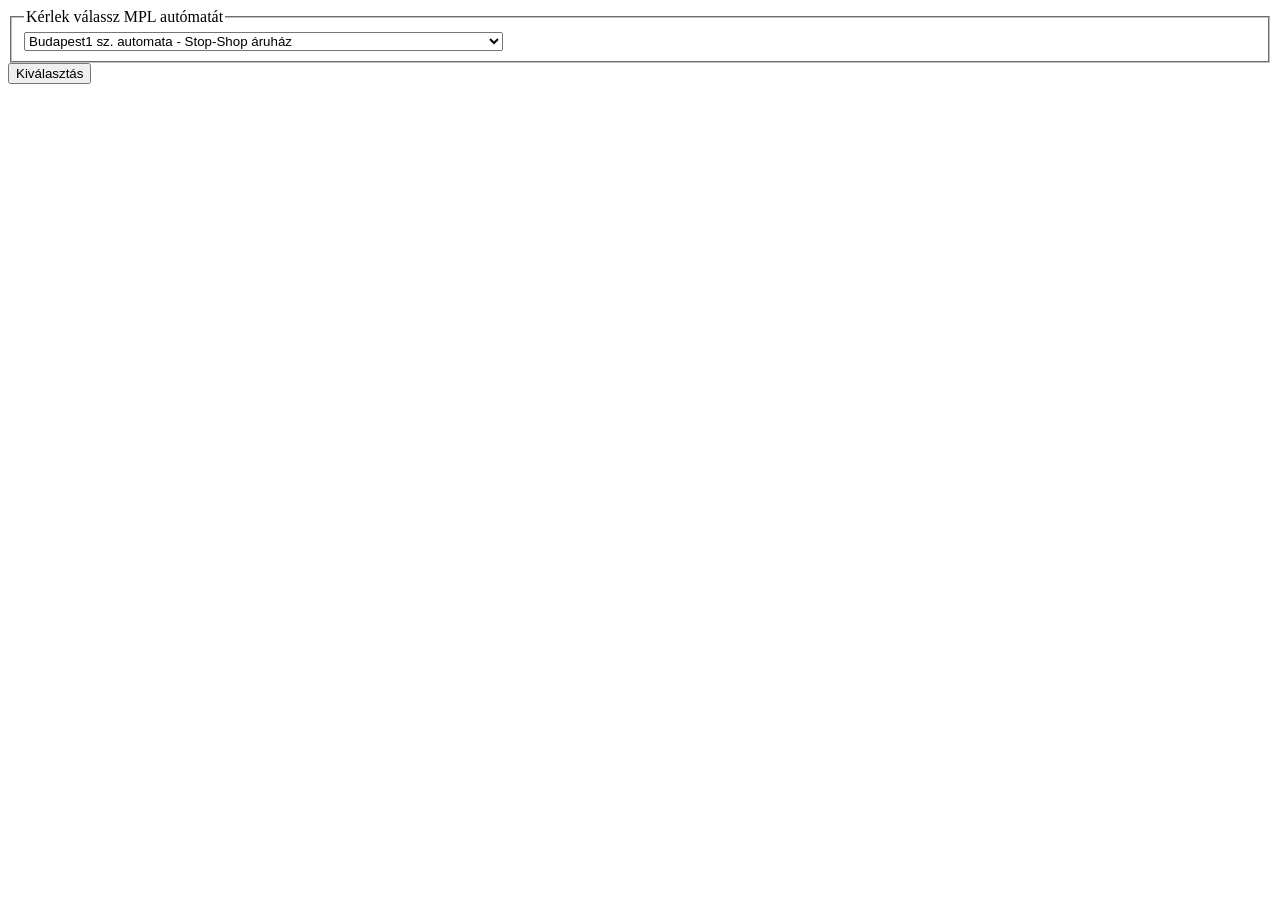
<file: x.HTML>
<!DOCTYPE html>
<html lang="en">
<head>
    <meta charset="UTF-8">
    <meta name="viewport" content="width=device-width, initial-scale=1.0">
    <title>Feedback Form</title>
    <script src="https://code.jquery.com/jquery-3.6.4.min.js"></script>
</head>
<body>

<form action="https://docs.google.com/forms/d/e/1FAIpQLSfJwv5Ok2ZeFUxTWT8Aad0nvqz3s2tOFO6yuS0axhVDiyvl_w/formResponse"
      target="_self"
      id="bootstrapForm"
      method="POST">

    <!-- ... (Your existing form fields) ... -->

    <!-- Field type: "dropdown" id: "1393015652" -->
    <fieldset>
        <legend for="1393015652">Kérlek válassz MPL autómatát</legend>
        <div class="form-group">
            <select id="1393015652" name="entry.1777140011" class="form-control">
                <option value="Budapest1 sz. automata - Stop-Shop áruház">Budapest1 sz. automata - Stop-Shop áruház</option>
                <option value="Budapest2 sz. automata - Bécsi út Tesco">Budapest2 sz. automata - Bécsi út Tesco</option>
                <option value="Budapest3 sz. automata - Váci út Tesco">Budapest3 sz. automata - Váci út Tesco</option>
                <option value="Budapest4 sz. automata - Sugár B (IKEA felől)">Budapest4 sz. automata - Sugár B (IKEA felől)</option>
                <option value="Budapest5 sz. automata - SHOPMARK Bevásárlóközpont">Budapest5 sz. automata - SHOPMARK Bevásárlóközpont</option>
                <option value="Budapest6 sz. automata - Csepel Pláza">Budapest6 sz. automata - Csepel Pláza</option>
                <option value="Szentendre7 sz. automata - Szentendre">Szentendre7 sz. automata - Szentendre</option>
                <option value="Budapest8 sz. automata - Campona">Budapest8 sz. automata - Campona</option>
                <option value="Budapest9 sz. automata - Sugár A (IKEA felől)">Budapest9 sz. automata - Sugár A (IKEA felől)</option>
                <option value="Budapest10 sz. automata - KÖKI">Budapest10 sz. automata - KÖKI</option>
                <option value="Gödöllő11 sz. automata - MÁV állomás">Gödöllő11 sz. automata - MÁV állomás</option>
                <option value="Érd12 sz. automata - Stop-Shop áruház">Érd12 sz. automata - Stop-Shop áruház</option>
                <option value="Budapest13 sz. automata - Pesterzsébet Interspar">Budapest13 sz. automata - Pesterzsébet Interspar</option>
                <option value="Debrecen14 sz. automata - Malompark">Debrecen14 sz. automata - Malompark</option>
                <option value="Miskolc15 sz. automata - Miskolc 9 - Újdiósgyőr posta">Miskolc15 sz. automata - Miskolc 9 - Újdiósgyőr posta</option>
                <option value="Miskolc16 sz. automata - Avas Tesco">Miskolc16 sz. automata - Avas Tesco</option>
                <option value="Nyíregyháza17 sz. automata - MÁV állomás">Nyíregyháza17 sz. automata - MÁV állomás</option>
                <option value="Szolnok18 sz. automata - MÁV állomás">Szolnok18 sz. automata - MÁV állomás</option>
                <option value="Eger19 sz. automata - Tesco">Eger19 sz. automata - Tesco</option>
                <option value="Tatabánya20 sz. automata - Tatabánya 1 posta">Tatabánya20 sz. automata - Tatabánya 1 posta</option>
                <option value="Szombathely21 sz. automata - Tesco">Szombathely21 sz. automata - Tesco</option>
                <option value="Veszprém22 sz. automata - Veszprém 1 posta">Veszprém22 sz. automata - Veszprém 1 posta</option>
                <option value="Sopron23 sz. automata - Tesco">Sopron23 sz. automata - Tesco</option>
                <option value="Győr24 sz. automata - Győr Interspar">Győr24 sz. automata - Győr Interspar</option>
                <option value="Zalaegerszeg25 sz. automata - Zala Pláza">Zalaegerszeg25 sz. automata - Zala Pláza</option>
                <option value="Győr26 sz. automata - AUDI">Győr26 sz. automata - AUDI</option>
                <option value="Pécs27 sz. automata - MÁV állomás">Pécs27 sz. automata - MÁV állomás</option>
                <option value="Pécs28 sz. automata - Spar">Pécs28 sz. automata - Spar</option>
                <option value="Szekszárd29 sz. automata - MÁV állomás">Szekszárd29 sz. automata - MÁV állomás</option>
                <option value="Székesfehérvár30 sz. automata - Posta Feldolgozó">Székesfehérvár30 sz. automata - Posta Feldolgozó</option>
                <option value="Kaposvár31 sz. automata - ALDI">Kaposvár31 sz. automata - ALDI</option>
                <option value="Szeged32 sz. automata - Rókusi körút Tesco">Szeged32 sz. automata - Rókusi körút Tesco</option>
                <option value="Budapest33 sz. automata - Pesti úti Tesco">Budapest33 sz. automata - Pesti úti Tesco</option>
                <option value="Békéscsaba34 sz. automata - Önkormányzat">Békéscsaba34 sz. automata - Önkormányzat</option>
                <option value="Kecskemét35 sz. automata - Talfája u Tesco">Kecskemét35 sz. automata - Talfája u Tesco</option>
                <option value="Budapest36 sz. automata - Corvin Pláza">Budapest36 sz. automata - Corvin Pláza</option>
                <option value="Budapest37 sz. automata - Asia Center">Budapest37 sz. automata - Asia Center</option>
                <option value="Budapest38 sz. automata - Lőrinc Center">Budapest38 sz. automata - Lőrinc Center</option>
                <option value="Budapest39 sz. automata - Allée Bevásárlóközpont">Budapest39 sz. automata - Allée Bevásárlóközpont</option>
                <option value="Budapest40 sz. automata - Déli pályaudvar">Budapest40 sz. automata - Déli pályaudvar</option>
                <option value="Budapest41 sz. automata - Nyugati tér metró aluljáró">Budapest41 sz. automata - Nyugati tér metró aluljáró</option>
                <option value="Budapest42 sz. automata - Kelenföld pu. metró aluljáró">Budapest42 sz. automata - Kelenföld pu. metró aluljáró</option>
                <option value="Budapest43 sz. automata - Árpád híd metró aluljáró">Budapest43 sz. automata - Árpád híd metró aluljáró</option>
                <option value="Budaörs44 sz. automata - Auchan">Budaörs44 sz. automata - Auchan</option>
                <option value="Dunakeszi45 sz. automata - Tesco">Dunakeszi45 sz. automata - Tesco</option>
                <option value="Dunaújváros46 sz. automata - Interspar">Dunaújváros46 sz. automata - Interspar</option>
                <option value="Baja47 sz. automata - Tesco">Baja47 sz. automata - Tesco</option>
                <option value="Győr48 sz. automata - Győr Pláza">Győr48 sz. automata - Győr Pláza</option>
                <option value="Budapest50 sz. automata - Fogarasi úti Tesco">Budapest50 sz. automata - Fogarasi úti Tesco</option>
                <option value="Alcsútdoboz51 sz. automata - Magyar Takarékszövetkezeti Bank Zrt.">Alcsútdoboz51 sz. automata - Magyar Takarékszövetkezeti Bank Zrt.</option>
                <option value="Pilis52 sz. automata - Pilis Tesco">Pilis52 sz. automata - Pilis Tesco</option>
                <option value="Sülysáp53 sz. automata - Sülysáp Tesco">Sülysáp53 sz. automata - Sülysáp Tesco</option>
                <option value="Budaörs54 sz. automata - Budaörs Tesco">Budaörs54 sz. automata - Budaörs Tesco</option>
                <option value="Albertirsa55 sz. automata - Albertirsa Coop">Albertirsa55 sz. automata - Albertirsa Coop</option>
                <option value="Százhalombatta56 sz. automata - Százhalombatta Tesco">Százhalombatta56 sz. automata - Százhalombatta Tesco</option>
                <option value="Isaszeg57 sz. automata - Isaszeg Tesco">Isaszeg57 sz. automata - Isaszeg Tesco</option>
                <option value="Dunakeszi58 sz. automata - Dunakeszi 2-es út Shell">Dunakeszi58 sz. automata - Dunakeszi 2-es út Shell</option>
                <option value="Pomáz60 sz. automata - Pomáz Takarékszövetkezet">Pomáz60 sz. automata - Pomáz Takarékszövetkezet</option>
                <option value="Szolnok61 sz. automata - Szolnok Tesco">Szolnok61 sz. automata - Szolnok Tesco</option>
                <option value="Budakeszi62 sz. automata - Budakeszi Shell">Budakeszi62 sz. automata - Budakeszi Shell</option>
                <option value="Gödöllő63 sz. automata - Gödöllő Tesco">Gödöllő63 sz. automata - Gödöllő Tesco</option>
                <option value="Miskolc64 sz. automata - Miskolc Szinvapark">Miskolc64 sz. automata - Miskolc Szinvapark</option>
                <option value="Budapest65 sz. automata - Budaörsi út Shell">Budapest65 sz. automata - Budaörsi út Shell</option>
                <option value="Dunaújváros66 sz. automata - Dunaújváros Shell">Dunaújváros66 sz. automata - Dunaújváros Shell</option>
                <option value="Budapest67 sz. automata - Hetény u Shell">Budapest67 sz. automata - Hetény u Shell</option>
                <option value="Keszthely68 sz. automata - Keszthely Penny">Keszthely68 sz. automata - Keszthely Penny</option>
                <option value="Bicske69 sz. automata - Bicske Tesco">Bicske69 sz. automata - Bicske Tesco</option>
                <option value="Budapest70 sz. automata - Péterhegyi út Shell">Budapest70 sz. automata - Péterhegyi út Shell</option>
                <option value="Oroszlány71 sz. automata - Oroszlány Penny">Oroszlány71 sz. automata - Oroszlány Penny</option>
                <option value="Budapest72 sz. automata - Irinyi József u OMV">Budapest72 sz. automata - Irinyi József u OMV</option>
                <option value="Kecskemét73 sz. automata - Kecskemét Penny">Kecskemét73 sz. automata - Kecskemét Penny</option>
                <option value="Szolnok74 sz. automata - Szolnok Széchenyi István körút Penny">Szolnok74 sz. automata - Szolnok Széchenyi István körút Penny</option>
                <option value="Kecskemét75 sz. automata - Kecskemét Gizella tér Coop">Kecskemét75 sz. automata - Kecskemét Gizella tér Coop</option>
                <option value="Szentendre76 sz. automata - Szentendre OMV">Szentendre76 sz. automata - Szentendre OMV</option>
                <option value="Budapest77 sz. automata - Tölgyfa u OMV">Budapest77 sz. automata - Tölgyfa u OMV</option>
                <option value="Budapest78 sz. automata - Tétényi út Shell">Budapest78 sz. automata - Tétényi út Shell</option>
                <option value="Budapest79 sz. automata - Alacskai út OMV">Budapest79 sz. automata - Alacskai út OMV</option>
                <option value="Budapest80 sz. automata - Budafoki út Shell">Budapest80 sz. automata - Budafoki út Shell</option>
                <option value="Budapest81 sz. automata - Rózsadomb Center">Budapest81 sz. automata - Rózsadomb Center</option>
                <option value="Budapest82 sz. automata - Balatoni út Shell">Budapest82 sz. automata - Balatoni út Shell</option>
                <option value="Budapest83 sz. automata - Maglódi út OMV">Budapest83 sz. automata - Maglódi út OMV</option>
                <option value="Budapest84 sz. automata - Hűvösvölgyi út Reform élelmiszer">Budapest84 sz. automata - Hűvösvölgyi út Reform élelmiszer</option>
                <option value="Budapest85 sz. automata - Széchenyi tér OMV">Budapest85 sz. automata - Széchenyi tér OMV</option>
                <option value="Budapest86 sz. automata - Haraszti út Shell">Budapest86 sz. automata - Haraszti út Shell</option>
                <option value="Szigetszentmiklós87 sz. automata - Szigetszentmiklós OMV">Szigetszentmiklós87 sz. automata - Szigetszentmiklós OMV</option>
                <option value="Vác88 sz. automata - Vác OMV">Vác88 sz. automata - Vác OMV</option>
                <option value="Zsámbék89 sz. automata - Zsámbék OMV">Zsámbék89 sz. automata - Zsámbék OMV</option>
                <option value="Érd90 sz. automata - Érd Bajcsy-Zsilinszky út Penny">Érd90 sz. automata - Érd Bajcsy-Zsilinszky út Penny</option>
                <option value="Dabas91 sz. automata - Dabas Penny">Dabas91 sz. automata - Dabas Penny</option>
                <option value="Szombathely92 sz. automata - Szombathely Körmendi út OMV">Szombathely92 sz. automata - Szombathely Körmendi út OMV</option>
                <option value="Ráckeve93 sz. automata - Ráckeve Tesco">Ráckeve93 sz. automata - Ráckeve Tesco</option>
                <option value="Üllő94 sz. automata - Üllő Tesco">Üllő94 sz. automata - Üllő Tesco</option>
                <option value="Szigetszentmiklós95 sz. automata - Szigetszentmiklós Shell">Szigetszentmiklós95 sz. automata - Szigetszentmiklós Shell</option>
                <option value="Dunaharaszti96 sz. automata - Dunaharaszti Tesco">Dunaharaszti96 sz. automata - Dunaharaszti Tesco</option>
                <option value="Kerepes97 sz. automata - Kerepes Coop">Kerepes97 sz. automata - Kerepes Coop</option>
                <option value="Piliscsaba98 sz. automata - Piliscsaba Coop">Piliscsaba98 sz. automata - Piliscsaba Coop</option>
                <option value="Nagykőrös99 sz. automata - Nagykőrös Tesco">Nagykőrös99 sz. automata - Nagykőrös Tesco</option>
                <option value="Szigetszentmiklós100 sz. automata - Szigetszentmiklós Penny">Szigetszentmiklós100 sz. automata - Szigetszentmiklós Penny</option>
                <option value="Győr101 sz. automata - Győr Tesco">Győr101 sz. automata - Győr Tesco</option>
                <option value="Göd102 sz. automata - Göd Takarékszövetkezet">Göd102 sz. automata - Göd Takarékszövetkezet</option>
                <option value="Vecsés103 sz. automata - Vecsés Penny">Vecsés103 sz. automata - Vecsés Penny</option>
                <option value="Pécs104 sz. automata - Pécs Makay István út Tesco">Pécs104 sz. automata - Pécs Makay István út Tesco</option>
                <option value="Békéscsaba105 sz. automata - Békéscsaba Tesco">Békéscsaba105 sz. automata - Békéscsaba Tesco</option>
                <option value="Budapest106 sz. automata - Koppány u Tesco">Budapest106 sz. automata - Koppány u Tesco</option>
                <option value="Siófok107 sz. automata - Siófok Penny">Siófok107 sz. automata - Siófok Penny</option>
                <option value="Mosonmagyaróvár108 sz. automata - Mosonmagyaróvár Penny">Mosonmagyaróvár108 sz. automata - Mosonmagyaróvár Penny</option>
                <option value="Hódmezővásárhely109 sz. automata - Hódmezőváráshely Tesco">Hódmezővásárhely109 sz. automata - Hódmezőváráshely Tesco</option>
                <option value="Makó110 sz. automata - Makó Penny">Makó110 sz. automata - Makó Penny</option>
                <option value="Budapest111 sz. automata - Könyves Kálmán körút OMV">Budapest111 sz. automata - Könyves Kálmán körút OMV</option>
                <option value="Szekszárd112 sz. automata - Szekszárd Shell">Szekszárd112 sz. automata - Szekszárd Shell</option>
                <option value="Miskolc113 sz. automata - Miskolc Szentpéteri kapu Tesco">Miskolc113 sz. automata - Miskolc Szentpéteri kapu Tesco</option>
                <option value="Paks114 sz. automata - Paks Penny">Paks114 sz. automata - Paks Penny</option>
                <option value="Pécs115 sz. automata - Pécs Zsolnay Vilmos u Shell">Pécs115 sz. automata - Pécs Zsolnay Vilmos u Shell</option>
                <option value="Veszprém116 sz. automata - Veszprém Penny">Veszprém116 sz. automata - Veszprém Penny</option>
                <option value="Esztergom117 sz. automata - Esztergom Tesco">Esztergom117 sz. automata - Esztergom Tesco</option>
                <option value="Komárom118 sz. automata - Komárom OMV">Komárom118 sz. automata - Komárom OMV</option>
                <option value="Győr119 sz. automata - Győr Szigethy Attila út Shell">Győr119 sz. automata - Győr Szigethy Attila út Shell</option>
                <option value="Budapest120 sz. automata - Teleki László tér OMV">Budapest120 sz. automata - Teleki László tér OMV</option>
                <option value="Szombathely123 sz. automata - Szombathely Gazdag Erzsi u Penny">Szombathely123 sz. automata - Szombathely Gazdag Erzsi u Penny</option>
                <option value="Debrecen124 sz. automata - Debrecen Kishegyesi út Tesco">Debrecen124 sz. automata - Debrecen Kishegyesi út Tesco</option>
                <option value="Pécs126 sz. automata - Pécs Budai Vám Tesco">Pécs126 sz. automata - Pécs Budai Vám Tesco</option>
                <option value="Debrecen127 sz. automata - Debrecen Mikerpécsi út Tesco">Debrecen127 sz. automata - Debrecen Mikerpécsi út Tesco</option>
                <option value="Miskolc128 sz. automata - Miskolc Andrássy Gyula u Penny">Miskolc128 sz. automata - Miskolc Andrássy Gyula u Penny</option>
                <option value="Miskolc129 sz. automata - Miskolc Vologda u Shell">Miskolc129 sz. automata - Miskolc Vologda u Shell</option>
                <option value="Debrecen130 sz. automata - Debrecen Kassai út OMV">Debrecen130 sz. automata - Debrecen Kassai út OMV</option>
                <option value="Szeged131 sz. automata - Szeged Makkosházi körút OMV">Szeged131 sz. automata - Szeged Makkosházi körút OMV</option>
                <option value="Salgótarján132 sz. automata - Salgótarján Tesco">Salgótarján132 sz. automata - Salgótarján Tesco</option>
                <option value="Nyíregyháza133 sz. automata - Nyíregyháza Mező u Shell">Nyíregyháza133 sz. automata - Nyíregyháza Mező u Shell</option>
                <option value="Budapest134 sz. automata - Nagykőrösi út OMV">Budapest134 sz. automata - Nagykőrösi út OMV</option>
                <option value="Budapest135 sz. automata - Fogarasi út Shell">Budapest135 sz. automata - Fogarasi út Shell</option>
                <option value="Budapest136 sz. automata - Erdősor út Príma Élelmiszer">Budapest136 sz. automata - Erdősor út Príma Élelmiszer</option>
                <option value="Budapest137 sz. automata - Csepel Shell">Budapest137 sz. automata - Csepel Shell</option>
                <option value="Budapest138 sz. automata - Hasadék Expressz">Budapest138 sz. automata - Hasadék Expressz</option>
                <option value="Budapest139 sz. automata - Védgát utca OMV">Budapest139 sz. automata - Védgát utca OMV</option>
                <option value="Budapest140 sz. automata - Pesti út Shell">Budapest140 sz. automata - Pesti út Shell</option>
                <option value="Budapest141 sz. automata - Szabadföld út OMV">Budapest141 sz. automata - Szabadföld út OMV</option>
                <option value="Budapest142 sz. automata - Kerepesi út Shell">Budapest142 sz. automata - Kerepesi út Shell</option>
                <option value="Budapest143 sz. automata - Huszti út Penny">Budapest143 sz. automata - Huszti út Penny</option>
                <option value="Budapest145 sz. automata - Csepel Tesco">Budapest145 sz. automata - Csepel Tesco</option>
                <option value="Sződliget146 sz. automata - Sződliget ABC">Sződliget146 sz. automata - Sződliget ABC</option>
                <option value="Nagykovácsi147 sz. automata - Nagykovácsi Linum udvar">Nagykovácsi147 sz. automata - Nagykovácsi Linum udvar</option>
                <option value="Budapest148 sz. automata - Boglár u Príma">Budapest148 sz. automata - Boglár u Príma</option>
                <option value="Budapest149 sz. automata - Dunavirág u CBA">Budapest149 sz. automata - Dunavirág u CBA</option>
                <option value="Törökbálint151 sz. automata - Törökbálint Shell">Törökbálint151 sz. automata - Törökbálint Shell</option>
                <option value="Tököl152 sz. automata - Tököl Tesco">Tököl152 sz. automata - Tököl Tesco</option>
                <option value="Tatabánya153 sz. automata - Tatabánya Tesco">Tatabánya153 sz. automata - Tatabánya Tesco</option>
                <option value="Budapest154 sz. automata - Pagony u Tesco">Budapest154 sz. automata - Pagony u Tesco</option>
                <option value="Budapest155 sz. automata - Bocskai út CBA">Budapest155 sz. automata - Bocskai út CBA</option>
                <option value="Budaörs156 sz. automata - Budaörs 1 posta">Budaörs156 sz. automata - Budaörs 1 posta</option>
                <option value="Csömör157 sz. automata - Csömör Príma">Csömör157 sz. automata - Csömör Príma</option>
                <option value="Győr158 sz. automata - Győr Dunacenter">Győr158 sz. automata - Győr Dunacenter</option>
                <option value="Sopron159 sz. automata - Sopron Pláza">Sopron159 sz. automata - Sopron Pláza</option>
                <option value="Hatvan160 sz. automata - Hatvan Penny">Hatvan160 sz. automata - Hatvan Penny</option>
                <option value="Budapest161 sz. automata - Haller u Shell">Budapest161 sz. automata - Haller u Shell</option>
                <option value="Nyíregyháza162 sz. automata - Nyíregyháza Kert u OMV">Nyíregyháza162 sz. automata - Nyíregyháza Kert u OMV</option>
                <option value="Debrecen163 sz. automata - Debrecen Pláza">Debrecen163 sz. automata - Debrecen Pláza</option>
                <option value="Kaposvár165 sz. automata - Kaposvár Pláza">Kaposvár165 sz. automata - Kaposvár Pláza</option>
                <option value="Szeged166 sz. automata - Szeged Plaza">Szeged166 sz. automata - Szeged Plaza</option>
                <option value="Zalaegerszeg167 sz. automata - Zalaegerszeg Zala Park">Zalaegerszeg167 sz. automata - Zalaegerszeg Zala Park</option>
                <option value="Székesfehérvár168 sz. automata - Székesfehérvár Zone">Székesfehérvár168 sz. automata - Székesfehérvár Zone</option>
                <option value="Pécs169 sz. automata - Pécs Pláza">Pécs169 sz. automata - Pécs Pláza</option>
                <option value="Budapest170 sz. automata - Zugló 1 posta">Budapest170 sz. automata - Zugló 1 posta</option>
                <option value="Budapest171 sz. automata - Újbuda Center">Budapest171 sz. automata - Újbuda Center</option>
                <option value="Budapest172 sz. automata - Barackos út Ibolya ABC">Budapest172 sz. automata - Barackos út Ibolya ABC</option>
                <option value="Budapest173 sz. automata - Füredi u Shell">Budapest173 sz. automata - Füredi u Shell</option>
                <option value="Budapest174 sz. automata - Üllői út Ecseri sarok OMV">Budapest174 sz. automata - Üllői út Ecseri sarok OMV</option>
                <option value="Kecskemét175 sz. automata - Kecskemét Bethlen krt Shell">Kecskemét175 sz. automata - Kecskemét Bethlen krt Shell</option>
                <option value="Kiskunlacháza177 sz. automata - Kiskunlacháza Szupermarket">Kiskunlacháza177 sz. automata - Kiskunlacháza Szupermarket</option>
                <option value="Abony179 sz. automata - Abony Spar">Abony179 sz. automata - Abony Spar</option>
                <option value="Dunakeszi188 sz. automata - Dunakeszi Toldi u Spar">Dunakeszi188 sz. automata - Dunakeszi Toldi u Spar</option>
                <option value="Szeged190 sz. automata - Szeged Nagyáruház">Szeged190 sz. automata - Szeged Nagyáruház</option>
                <option value="Budapest193 sz. automata - Jász u Penny">Budapest193 sz. automata - Jász u Penny</option>
                <option value="Jászberény201 sz. automata - Jászberény Nagykátai út MOL">Jászberény201 sz. automata - Jászberény Nagykátai út MOL</option>
                <option value="Pápa205 sz. automata - Pápa Szabadság u Spar">Pápa205 sz. automata - Pápa Szabadság u Spar</option>
                <option value="Kalocsa210 sz. automata - Kalocsa Spar">Kalocsa210 sz. automata - Kalocsa Spar</option>
                <option value="Püspökladány212 sz. automata - Püspökladány Spar">Püspökladány212 sz. automata - Püspökladány Spar</option>
                <option value="Gyöngyös222 sz. automata - Gyöngyös Pesti út MOL">Gyöngyös222 sz. automata - Gyöngyös Pesti út MOL</option>
                <option value="Sopron223 sz. automata - Sopron Arany János u Spar">Sopron223 sz. automata - Sopron Arany János u Spar</option>
                <option value="Tiszaújváros227 sz. automata - Tiszaújváros Tesco">Tiszaújváros227 sz. automata - Tiszaújváros Tesco</option>
                <option value="Karcag228 sz. automata - Karcag Madarasi út MOL">Karcag228 sz. automata - Karcag Madarasi út MOL</option>
                <option value="Hajdúnánás243 sz. automata - Hajdúnánás MOL">Hajdúnánás243 sz. automata - Hajdúnánás MOL</option>
                <option value="Nagykanizsa247 sz. automata - Nagykanizsa Pláza">Nagykanizsa247 sz. automata - Nagykanizsa Pláza</option>
                <option value="Győr250 sz. automata - Győr 12 posta">Győr250 sz. automata - Győr 12 posta</option>
                <option value="Hódmezővásárhely251 sz. automata - Hódmezővásárhely Kutasi út OMV">Hódmezővásárhely251 sz. automata - Hódmezővásárhely Kutasi út OMV</option>
                <option value="Székesfehérvár252 sz. automata - Székesfehérvár Seregélyesi út MOL">Székesfehérvár252 sz. automata - Székesfehérvár Seregélyesi út MOL</option>
                <option value="Veszprém254 sz. automata - Veszprém Balaton Pláza">Veszprém254 sz. automata - Veszprém Balaton Pláza</option>
                <option value="Székesfehérvár265 sz. automata - Székesfehérvár Selyem utca Spar">Székesfehérvár265 sz. automata - Székesfehérvár Selyem utca Spar</option>
                <option value="Budapest271 sz. automata - Rózsa u Penny">Budapest271 sz. automata - Rózsa u Penny</option>
                <option value="Budapest274 sz. automata - Külső Szilágyi út Spar">Budapest274 sz. automata - Külső Szilágyi út Spar</option>
                <option value="Budapest275 sz. automata - Kén u Shell">Budapest275 sz. automata - Kén u Shell</option>
                <option value="Budapest280 sz. automata - Eötvös út Príma">Budapest280 sz. automata - Eötvös út Príma</option>
                <option value="Budapest281 sz. automata - Megyeri út Spar">Budapest281 sz. automata - Megyeri út Spar</option>
                <option value="Budapest282 sz. automata - Paduc köz (Duna Pláza)">Budapest282 sz. automata - Paduc köz (Duna Pláza)</option>
                <option value="Budapest283 sz. automata - Szent Korona útja Spar">Budapest283 sz. automata - Szent Korona útja Spar</option>
                <option value="Budapest284 sz. automata - Nap u Spar">Budapest284 sz. automata - Nap u Spar</option>
                <option value="Budakalász286 sz. automata - Budakalász Auchan">Budakalász286 sz. automata - Budakalász Auchan</option>
                <option value="Kecskemét287 sz. automata - Kecskemét vasútállomás">Kecskemét287 sz. automata - Kecskemét vasútállomás</option>
                <option value="Vác290 sz. automata - Vác vasútállomás">Vác290 sz. automata - Vác vasútállomás</option>
                <option value="Maglód291 sz. automata - Maglód Auchan">Maglód291 sz. automata - Maglód Auchan</option>
                <option value="Nagykáta292 sz. automata - Nagykáta vasútállomás">Nagykáta292 sz. automata - Nagykáta vasútállomás</option>
                <option value="Cegléd293 sz. automata - Cegléd Pesti út MOL">Cegléd293 sz. automata - Cegléd Pesti út MOL</option>
                <option value="Dunaharaszti294 sz. automata - Dunaharaszti Spar">Dunaharaszti294 sz. automata - Dunaharaszti Spar</option>
                <option value="Pécel296 sz. automata - Pécel vasútállomás">Pécel296 sz. automata - Pécel vasútállomás</option>
                <option value="Csömör297 sz. automata - Csömör Auchan">Csömör297 sz. automata - Csömör Auchan</option>
                <option value="Budakeszi298 sz. automata - Budakeszi Temető u MOL">Budakeszi298 sz. automata - Budakeszi Temető u MOL</option>
                <option value="Fót299 sz. automata - Fót Keleti Márton u MOL">Fót299 sz. automata - Fót Keleti Márton u MOL</option>
                <option value="Gyál300 sz. automata - Gyál posta">Gyál300 sz. automata - Gyál posta</option>
                <option value="Páty301 sz. automata - Páty Príma">Páty301 sz. automata - Páty Príma</option>
                <option value="Diósd303 sz. automata - Diósd Tétényi u MOL">Diósd303 sz. automata - Diósd Tétényi u MOL</option>
                <option value="Gödöllő304 sz. automata - Gödöllő Pattantyús Ábrahám krt MOL">Gödöllő304 sz. automata - Gödöllő Pattantyús Ábrahám krt MOL</option>
                <option value="Gyömrő305 sz. automata - Gyömrő Reál">Gyömrő305 sz. automata - Gyömrő Reál</option>
                <option value="Diósd306 sz. automata - Diósd InterSpar">Diósd306 sz. automata - Diósd InterSpar</option>
                <option value="Verőce307 sz. automata - Verőce Csemege">Verőce307 sz. automata - Verőce Csemege</option>
                <option value="Dunakeszi309 sz. automata - Dunakeszi Auchan">Dunakeszi309 sz. automata - Dunakeszi Auchan</option>
                <option value="Szigetszentmiklós311 sz. automata - Szigetszentmiklós Auchan">Szigetszentmiklós311 sz. automata - Szigetszentmiklós Auchan</option>
                <option value="Biatorbágy313 sz. automata - Biatorbágy vasútállomás">Biatorbágy313 sz. automata - Biatorbágy vasútállomás</option>
                <option value="Gyál314 sz. automata - Gyál vasútállomás">Gyál314 sz. automata - Gyál vasútállomás</option>
                <option value="Cegléd315 sz. automata - Cegléd vasútállomás">Cegléd315 sz. automata - Cegléd vasútállomás</option>
                <option value="Budaörs316 sz. automata - Budaörs Repülőtéri út MOL">Budaörs316 sz. automata - Budaörs Repülőtéri út MOL</option>
                <option value="Érd317 sz. automata - Érd Tárnoki út Spar">Érd317 sz. automata - Érd Tárnoki út Spar</option>
                <option value="Vác318 sz. automata - Kisváci Csemege">Vác318 sz. automata - Kisváci Csemege</option>
                <option value="Mosonmagyaróvár320 sz. automata - Mosonmagyaróvár vasútállomás">Mosonmagyaróvár320 sz. automata - Mosonmagyaróvár vasútállomás</option>
                <option value="Fót321 sz. automata - Fót Auchan">Fót321 sz. automata - Fót Auchan</option>
                <option value="Debrecen323 sz. automata - Debrecen Auchan">Debrecen323 sz. automata - Debrecen Auchan</option>
                <option value="Kecskemét325 sz. automata - Kecskemét Auchan">Kecskemét325 sz. automata - Kecskemét Auchan</option>
                <option value="Gyöngyös327 sz. automata - Gyöngyös autóbuszállomás">Gyöngyös327 sz. automata - Gyöngyös autóbuszállomás</option>
                <option value="Miskolc328 sz. automata - Miskolc Tiszai pályaudvar">Miskolc328 sz. automata - Miskolc Tiszai pályaudvar</option>
                <option value="Dorog329 sz. automata - Dorog vasútállomás">Dorog329 sz. automata - Dorog vasútállomás</option>
                <option value="Kecskemét330 sz. automata - Kecskemét Spar">Kecskemét330 sz. automata - Kecskemét Spar</option>
                <option value="Gyula332 sz. automata - Gyula InterSpar">Gyula332 sz. automata - Gyula InterSpar</option>
                <option value="Eger334 sz. automata - Eger vasútállomás">Eger334 sz. automata - Eger vasútállomás</option>
                <option value="Budapest335 sz. automata - Napfény u MOL">Budapest335 sz. automata - Napfény u MOL</option>
                <option value="Kozármisleny336 sz. automata - Kozármisleny Spar">Kozármisleny336 sz. automata - Kozármisleny Spar</option>
                <option value="Velence338 sz. automata - Velence Spar">Velence338 sz. automata - Velence Spar</option>
                <option value="Solymár339 sz. automata - Solymár Auchan">Solymár339 sz. automata - Solymár Auchan</option>
                <option value="Budapest340 sz. automata - Batthyány téri HÉV állomás">Budapest340 sz. automata - Batthyány téri HÉV állomás</option>
                <option value="Budapest341 sz. automata - Golgota tér MOL">Budapest341 sz. automata - Golgota tér MOL</option>
                <option value="Kazincbarcika342 sz. automata - Kazincbarcika autóbuszállomás">Kazincbarcika342 sz. automata - Kazincbarcika autóbuszállomás</option>
                <option value="Leányfalu344 sz. automata - Leányfalu MOL">Leányfalu344 sz. automata - Leányfalu MOL</option>
                <option value="Szolnok345 sz. automata - Szolnok Auchan">Szolnok345 sz. automata - Szolnok Auchan</option>
                <option value="Székesfehérvár346 sz. automata - Székesfehérvár Budai út InterSpar">Székesfehérvár346 sz. automata - Székesfehérvár Budai út InterSpar</option>
                <option value="Debrecen347 sz. automata - Debrecen 16 - Józsa posta">Debrecen347 sz. automata - Debrecen 16 - Józsa posta</option>
                <option value="Baja350 sz. automata - Baja vasútállomás">Baja350 sz. automata - Baja vasútállomás</option>
                <option value="Tatabánya352 sz. automata - Tatabánya Szent György u Spar">Tatabánya352 sz. automata - Tatabánya Szent György u Spar</option>
                <option value="Szombathely354 sz. automata - Szombathely 11-es Huszár út Spar">Szombathely354 sz. automata - Szombathely 11-es Huszár út Spar</option>
                <option value="Székesfehérvár357 sz. automata - Székesfehérvár Auchan">Székesfehérvár357 sz. automata - Székesfehérvár Auchan</option>
                <option value="Kiskunfélegyháza359 sz. automata - Kiskunfélegyháza vasútállomás">Kiskunfélegyháza359 sz. automata - Kiskunfélegyháza vasútállomás</option>
                <option value="Debrecen360 sz. automata - Debrecen vasútállomás">Debrecen360 sz. automata - Debrecen vasútállomás</option>
                <option value="Szeged361 sz. automata - Szeged Auchan">Szeged361 sz. automata - Szeged Auchan</option>
                <option value="Kiskunhalas362 sz. automata - Kiskunhalas Bethlen Gábor tér Spar">Kiskunhalas362 sz. automata - Kiskunhalas Bethlen Gábor tér Spar</option>
                <option value="Miskolc363 sz. automata - Miskolc Auchan-Dél">Miskolc363 sz. automata - Miskolc Auchan-Dél</option>
                <option value="Kecskemét364 sz. automata - Kecskemét 1 posta">Kecskemét364 sz. automata - Kecskemét 1 posta</option>
                <option value="Szeged366 sz. automata - Szeged Csanádi u Spar">Szeged366 sz. automata - Szeged Csanádi u Spar</option>
                <option value="Budapest368 sz. automata - Kérő u Spar">Budapest368 sz. automata - Kérő u Spar</option>
                <option value="Budapest370 sz. automata - XIX. Üllői út MOL">Budapest370 sz. automata - XIX. Üllői út MOL</option>
                <option value="Budapest371 sz. automata - Árpádföld posta">Budapest371 sz. automata - Árpádföld posta</option>
                <option value="Budapest372 sz. automata - XIII. Váci út MOL">Budapest372 sz. automata - XIII. Váci út MOL</option>
                <option value="Budapest375 sz. automata - Arany János u Spar">Budapest375 sz. automata - Arany János u Spar</option>
                <option value="Budapest377 sz. automata - Pestszentimre vasútállomás">Budapest377 sz. automata - Pestszentimre vasútállomás</option>
                <option value="Budapest378 sz. automata - Víziorgona u Spar">Budapest378 sz. automata - Víziorgona u Spar</option>
                <option value="Budapest380 sz. automata - Hűvösvölgyi Szolgáltatóház">Budapest380 sz. automata - Hűvösvölgyi Szolgáltatóház</option>
                <option value="Budapest381 sz. automata - IV. Váci út MOL">Budapest381 sz. automata - IV. Váci út MOL</option>
                <option value="Budapest383 sz. automata - Szentendrei út MOL">Budapest383 sz. automata - Szentendrei út MOL</option>
                <option value="Budapest386 sz. automata - Örs vezér tere F1 irodaház">Budapest386 sz. automata - Örs vezér tere F1 irodaház</option>
                <option value="Budapest387 sz. automata - XVIII. Üllői út Spar">Budapest387 sz. automata - XVIII. Üllői út Spar</option>
                <option value="Budapest389 sz. automata - Rákoshegy vasútállomás">Budapest389 sz. automata - Rákoshegy vasútállomás</option>
                <option value="Budapest390 sz. automata - Stadionok autóbuszpályaudvar">Budapest390 sz. automata - Stadionok autóbuszpályaudvar</option>
                <option value="Budapest391 sz. automata - Népliget autóbuszpályaudvar">Budapest391 sz. automata - Népliget autóbuszpályaudvar</option>
                <option value="Budapest392 sz. automata - Fény utcai piac">Budapest392 sz. automata - Fény utcai piac</option>
                <option value="Budapest395 sz. automata - Rákóczi út Spar">Budapest395 sz. automata - Rákóczi út Spar</option>
                <option value="Budapest397 sz. automata - Budapest 10 posta">Budapest397 sz. automata - Budapest 10 posta</option>
                <option value="Budapest399 sz. automata - Szentendrei út Auchan">Budapest399 sz. automata - Szentendrei út Auchan</option>
                <option value="Budapest400 sz. automata - Mezőkövesd út MOL">Budapest400 sz. automata - Mezőkövesd út MOL</option>
                <option value="Budapest404 sz. automata - Cinkotai út MOL">Budapest404 sz. automata - Cinkotai út MOL</option>
                <option value="Budapest405 sz. automata - Mester u Spar">Budapest405 sz. automata - Mester u Spar</option>
                <option value="Szigetszentmiklós406 sz. automata - Szigetszentmiklós Csepeli út Lidl">Szigetszentmiklós406 sz. automata - Szigetszentmiklós Csepeli út Lidl</option>
                <option value="Kecskemét407 sz. automata - Kecskemét Szolnoki út Lidl">Kecskemét407 sz. automata - Kecskemét Szolnoki út Lidl</option>
                <option value="Vecsés408 sz. automata - Vecsés 1 posta">Vecsés408 sz. automata - Vecsés 1 posta</option>
                <option value="Érd409 sz. automata - Érd Diósdi út Lidl">Érd409 sz. automata - Érd Diósdi út Lidl</option>
                <option value="Vecsés411 sz. automata - Vecsés Fő út Lidl">Vecsés411 sz. automata - Vecsés Fő út Lidl</option>
                <option value="Solymár412 sz. automata - Solymár Terstyánszky Ödön u Lidl">Solymár412 sz. automata - Solymár Terstyánszky Ödön u Lidl</option>
                <option value="Szombathely413 sz. automata - Szombathely Verseny u Lidl">Szombathely413 sz. automata - Szombathely Verseny u Lidl</option>
                <option value="Nagykáta420 sz. automata - Nagykáta Dózsa György út Lidl">Nagykáta420 sz. automata - Nagykáta Dózsa György út Lidl</option>
                <option value="Vác421 sz. automata - Vác Bolgár u Lidl">Vác421 sz. automata - Vác Bolgár u Lidl</option>
                <option value="Üröm423 sz. automata - Üröm Coop">Üröm423 sz. automata - Üröm Coop</option>
                <option value="Budaörs424 sz. automata - Budaörs Károly Király u Lidl">Budaörs424 sz. automata - Budaörs Károly Király u Lidl</option>
                <option value="Monor425 sz. automata - Monor Gém u Lidl">Monor425 sz. automata - Monor Gém u Lidl</option>
                <option value="Budapest426 sz. automata - Lehel Piac">Budapest426 sz. automata - Lehel Piac</option>
                <option value="Aszód427 sz. automata - Aszód Pesti út Lidl">Aszód427 sz. automata - Aszód Pesti út Lidl</option>
                <option value="Ráckeve430 sz. automata - Ráckeve Lacházi u Lidl">Ráckeve430 sz. automata - Ráckeve Lacházi u Lidl</option>
                <option value="Dunakeszi432 sz. automata - Dunakeszi Berek u Lidl">Dunakeszi432 sz. automata - Dunakeszi Berek u Lidl</option>
                <option value="Veresegyház433 sz. automata - Veresegyház Budapesti u Lidl">Veresegyház433 sz. automata - Veresegyház Budapesti u Lidl</option>
                <option value="Cegléd434 sz. automata - Cegléd Törteli út Lidl">Cegléd434 sz. automata - Cegléd Törteli út Lidl</option>
                <option value="Dunaharaszti436 sz. automata - Dunaharaszti Némedi u Lidl">Dunaharaszti436 sz. automata - Dunaharaszti Némedi u Lidl</option>
                <option value="Győr440 sz. automata - Győr Jereváni út Lidl">Győr440 sz. automata - Győr Jereváni út Lidl</option>
                <option value="Üröm443 sz. automata - Üröm Dózsa György út Lidl">Üröm443 sz. automata - Üröm Dózsa György út Lidl</option>
                <option value="Győr444 sz. automata - Győr Szeszgyár u Lidl">Győr444 sz. automata - Győr Szeszgyár u Lidl</option>
                <option value="Budakeszi445 sz. automata - Budakeszi Kert u Lidl">Budakeszi445 sz. automata - Budakeszi Kert u Lidl</option>
                <option value="Nagykőrös447 sz. automata - Nagykőrös Kecskeméti út Lidl">Nagykőrös447 sz. automata - Nagykőrös Kecskeméti út Lidl</option>
                <option value="Vác448 sz. automata - Vác Naszály út Lidl">Vác448 sz. automata - Vác Naszály út Lidl</option>
                <option value="Gödöllő452 sz. automata - Gödöllő Ottó Ferenc u Lidl">Gödöllő452 sz. automata - Gödöllő Ottó Ferenc u Lidl</option>
                <option value="Debrecen453 sz. automata - Debrecen Derék u Lidl">Debrecen453 sz. automata - Debrecen Derék u Lidl</option>
                <option value="Győr454 sz. automata - Győr Mécs László út Lidl">Győr454 sz. automata - Győr Mécs László út Lidl</option>
                <option value="Mosonmagyaróvár455 sz. automata - Mosonmagyaróvár Királyhidai u Lidl">Mosonmagyaróvár455 sz. automata - Mosonmagyaróvár Királyhidai u Lidl</option>
                <option value="Mezőkövesd457 sz. automata - Mezőkövesd Dohány u Lidl">Mezőkövesd457 sz. automata - Mezőkövesd Dohány u Lidl</option>
                <option value="Tapolca458 sz. automata - Tapolca Veszprémi út Lidl">Tapolca458 sz. automata - Tapolca Veszprémi út Lidl</option>
                <option value="Csongrád460 sz. automata - Csongrád Fő u Lidl">Csongrád460 sz. automata - Csongrád Fő u Lidl</option>
                <option value="Debrecen461 sz. automata - Debrecen Balmazújvárosi út Lidl">Debrecen461 sz. automata - Debrecen Balmazújvárosi út Lidl</option>
                <option value="Szekszárd462 sz. automata - Szekszárd Béri Balogh Ádám u Lidl">Szekszárd462 sz. automata - Szekszárd Béri Balogh Ádám u Lidl</option>
                <option value="Székesfehérvár463 sz. automata - Székesfehérvár Balatoni út Lidl">Székesfehérvár463 sz. automata - Székesfehérvár Balatoni út Lidl</option>
                <option value="Győr464 sz. automata - Győr Kossuth Lajos u Lidl">Győr464 sz. automata - Győr Kossuth Lajos u Lidl</option>
                <option value="Nagykanizsa465 sz. automata - Nagykanizsa Balatoni u Lidl">Nagykanizsa465 sz. automata - Nagykanizsa Balatoni u Lidl</option>
                <option value="Velence466 sz. automata - Velence Korzó">Velence466 sz. automata - Velence Korzó</option>
                <option value="Szombathely467 sz. automata - Szombathely Kenyérvíz u Lidl">Szombathely467 sz. automata - Szombathely Kenyérvíz u Lidl</option>
                <option value="Kiskőrös468 sz. automata - Kiskőrös Kossuth Lajos út Lidl">Kiskőrös468 sz. automata - Kiskőrös Kossuth Lajos út Lidl</option>
                <option value="Hajdúböszörmény469 sz. automata - Hajdúböszörmény Bánság tér Lidl">Hajdúböszörmény469 sz. automata - Hajdúböszörmény Bánság tér Lidl</option>
                <option value="Ózd470 sz. automata - Ózd Sárli út Lidl">Ózd470 sz. automata - Ózd Sárli út Lidl</option>
                <option value="Dorog471 sz. automata - Dorog Bányász körönd Lidl">Dorog471 sz. automata - Dorog Bányász körönd Lidl</option>
                <option value="Szolnok472 sz. automata - Szolnok Délibáb u Lidl">Szolnok472 sz. automata - Szolnok Délibáb u Lidl</option>
                <option value="Balassagyarmat473 sz. automata - Balassagyarmat Kóvári út Lidl">Balassagyarmat473 sz. automata - Balassagyarmat Kóvári út Lidl</option>
                <option value="Baja474 sz. automata - Baja Bajcsy-Zsilinszky u Lidl">Baja474 sz. automata - Baja Bajcsy-Zsilinszky u Lidl</option>
                <option value="Hódmezővásárhely475 sz. automata - Hódmezővásárhely Hódtó u Lidl">Hódmezővásárhely475 sz. automata - Hódmezővásárhely Hódtó u Lidl</option>
                <option value="Kalocsa477 sz. automata - Kalocsa Pataji út Lidl">Kalocsa477 sz. automata - Kalocsa Pataji út Lidl</option>
                <option value="Kiskunhalas478 sz. automata - Kiskunhalas Széchenyi u Lidl">Kiskunhalas478 sz. automata - Kiskunhalas Széchenyi u Lidl</option>
                <option value="Püspökladány479 sz. automata - Püspökladány Rákóczi u Lidl">Püspökladány479 sz. automata - Püspökladány Rákóczi u Lidl</option>
                <option value="Sátoraljaújhely480 sz. automata - Sátoraljaújhely Esze Tamás u Lidl">Sátoraljaújhely480 sz. automata - Sátoraljaújhely Esze Tamás u Lidl</option>
                <option value="Kiskunfélegyháza481 sz. automata - Kiskunfélegyháza Majsai út Lidl">Kiskunfélegyháza481 sz. automata - Kiskunfélegyháza Majsai út Lidl</option>
                <option value="Makó483 sz. automata - Makó Szegedi u Lidl">Makó483 sz. automata - Makó Szegedi u Lidl</option>
                <option value="Kisvárda484 sz. automata - Kisvárda Attila u Lidl">Kisvárda484 sz. automata - Kisvárda Attila u Lidl</option>
                <option value="Sárvár487 sz. automata - Sárvár Rákóczi Ferenc u Lidl">Sárvár487 sz. automata - Sárvár Rákóczi Ferenc u Lidl</option>
                <option value="Tatabánya489 sz. automata - Tatabánya Győri út Lidl">Tatabánya489 sz. automata - Tatabánya Győri út Lidl</option>
                <option value="Mohács490 sz. automata - Mohács Pécsi út Lidl">Mohács490 sz. automata - Mohács Pécsi út Lidl</option>
                <option value="Dombóvár491 sz. automata - Dombóvár Kórház u Lidl">Dombóvár491 sz. automata - Dombóvár Kórház u Lidl</option>
                <option value="Berettyóújfalu492 sz. automata - Berettyóújfalu Kossuth u Lidl">Berettyóújfalu492 sz. automata - Berettyóújfalu Kossuth u Lidl</option>
                <option value="Mór493 sz. automata - Mór Akai út Lidl">Mór493 sz. automata - Mór Akai út Lidl</option>
                <option value="Keszthely495 sz. automata - Keszthely Sopron u Lidl">Keszthely495 sz. automata - Keszthely Sopron u Lidl</option>
                <option value="Eger496 sz. automata - Eger Mátyás király út Lidl">Eger496 sz. automata - Eger Mátyás király út Lidl</option>
                <option value="Gyöngyös497 sz. automata - Gyöngyös Budai Nagy Antal tér Lidl">Gyöngyös497 sz. automata - Gyöngyös Budai Nagy Antal tér Lidl</option>
                <option value="Törökszentmiklós498 sz. automata - Törökszentmiklós Kossuth Lajos u Lidl">Törökszentmiklós498 sz. automata - Törökszentmiklós Kossuth Lajos u Lidl</option>
                <option value="Bicske499 sz. automata - Bicske Szent László u Lidl">Bicske499 sz. automata - Bicske Szent László u Lidl</option>
                <option value="Mezőtúr500 sz. automata - Mezőtúr Földvári út Lidl">Mezőtúr500 sz. automata - Mezőtúr Földvári út Lidl</option>
                <option value="Tiszaújváros501 sz. automata - Tiszaújváros Lévay u Lidl">Tiszaújváros501 sz. automata - Tiszaújváros Lévay u Lidl</option>
                <option value="Újfehértó503 sz. automata - Újfehértó Debreceni út Lidl">Újfehértó503 sz. automata - Újfehértó Debreceni út Lidl</option>
                <option value="Budapest504 sz. automata - Csalogány u Lidl">Budapest504 sz. automata - Csalogány u Lidl</option>
                <option value="Csorna505 sz. automata - Csorna Soproni út Lidl">Csorna505 sz. automata - Csorna Soproni út Lidl</option>
                <option value="Szentes506 sz. automata - Szentes Ipartelep út Lidl">Szentes506 sz. automata - Szentes Ipartelep út Lidl</option>
                <option value="Balmazújváros508 sz. automata - Balmazújváros Böszörményi út Lidl">Balmazújváros508 sz. automata - Balmazújváros Böszörményi út Lidl</option>
                <option value="Bonyhád509 sz. automata - Bonyhád Deák Ferenc u Lidl">Bonyhád509 sz. automata - Bonyhád Deák Ferenc u Lidl</option>
                <option value="Várpalota510 sz. automata - Várpalota Hétvezér útja Lidl">Várpalota510 sz. automata - Várpalota Hétvezér útja Lidl</option>
                <option value="Nyíregyháza514 sz. automata - Nyíregyháza Debreceni út Lidl">Nyíregyháza514 sz. automata - Nyíregyháza Debreceni út Lidl</option>
                <option value="Kecskemét515 sz. automata - Kecskemét Malom Központ">Kecskemét515 sz. automata - Kecskemét Malom Központ</option>
                <option value="Paks519 sz. automata - Paks Tolnai út Lidl">Paks519 sz. automata - Paks Tolnai út Lidl</option>
                <option value="Budapest520 sz. automata - Eleven Center">Budapest520 sz. automata - Eleven Center</option>
                <option value="Budapest521 sz. automata - Budagyöngye">Budapest521 sz. automata - Budagyöngye</option>
                <option value="Oroszlány527 sz. automata - Oroszlány Környei út Lidl">Oroszlány527 sz. automata - Oroszlány Környei út Lidl</option>
                <option value="Hatvan532 sz. automata - Hatvan Radnóti tér Lidl">Hatvan532 sz. automata - Hatvan Radnóti tér Lidl</option>
                <option value="Kazincbarcika534 sz. automata - Kazincbarcika Mátyás király út Lidl">Kazincbarcika534 sz. automata - Kazincbarcika Mátyás király út Lidl</option>
                <option value="Tata536 sz. automata - Tata Piac tér Lidl">Tata536 sz. automata - Tata Piac tér Lidl</option>
                <option value="Pécs538 sz. automata - Pécs Puskin tér Lidl">Pécs538 sz. automata - Pécs Puskin tér Lidl</option>
                <option value="Budapest539 sz. automata - Rákospalota 5 posta">Budapest539 sz. automata - Rákospalota 5 posta</option>
                <option value="Szarvas540 sz. automata - Szarvas Csabai út Lidl">Szarvas540 sz. automata - Szarvas Csabai út Lidl</option>
                <option value="Veszprém543 sz. automata - Veszprém Cholnoky Jenő u Lidl">Veszprém543 sz. automata - Veszprém Cholnoky Jenő u Lidl</option>
                <option value="Békés546 sz. automata - Békés Kossuth Lajos u Lidl">Békés546 sz. automata - Békés Kossuth Lajos u Lidl</option>
                <option value="Szeged547 sz. automata - Szeged Makkosházi krt Lidl">Szeged547 sz. automata - Szeged Makkosházi krt Lidl</option>
                <option value="Hajdúnánás548 sz. automata - Hajdúnánás Dorogi u Lidl">Hajdúnánás548 sz. automata - Hajdúnánás Dorogi u Lidl</option>
                <option value="Komló554 sz. automata - Komló Tröszt u Lidl">Komló554 sz. automata - Komló Tröszt u Lidl</option>
                <option value="Budapest558 sz. automata - Óbudai Egyetem">Budapest558 sz. automata - Óbudai Egyetem</option>
                <option value="Békéscsaba559 sz. automata - Békéscsaba Corvin u Lidl">Békéscsaba559 sz. automata - Békéscsaba Corvin u Lidl</option>
                <option value="Esztergom562 sz. automata - Esztergom Dobogókői út Lidl">Esztergom562 sz. automata - Esztergom Dobogókői út Lidl</option>
                <option value="Komárom563 sz. automata - Komárom Mártírok útja Lidl">Komárom563 sz. automata - Komárom Mártírok útja Lidl</option>
                <option value="Miskolc564 sz. automata - Miskolc Csermőkei út Lidl">Miskolc564 sz. automata - Miskolc Csermőkei út Lidl</option>
                <option value="Budapest565 sz. automata - Teleki László tér Lidl">Budapest565 sz. automata - Teleki László tér Lidl</option>
                <option value="Szeged566 sz. automata - Szeged Szabadkai út Lidl">Szeged566 sz. automata - Szeged Szabadkai út Lidl</option>
                <option value="Kaposvár567 sz. automata - Kaposvár Füredi u Lidl">Kaposvár567 sz. automata - Kaposvár Füredi u Lidl</option>
                <option value="Budapest568 sz. automata - Savoya Park">Budapest568 sz. automata - Savoya Park</option>
                <option value="Budapest570 sz. automata - Soroksár Auchan">Budapest570 sz. automata - Soroksár Auchan</option>
                <option value="Pécs571 sz. automata - Pécs Lázár Vilmos u Lidl">Pécs571 sz. automata - Pécs Lázár Vilmos u Lidl</option>
                <option value="Gárdony572 sz. automata - Gárdony Akácfa u Lidl">Gárdony572 sz. automata - Gárdony Akácfa u Lidl</option>
                <option value="Sárbogárd573 sz. automata - Sárbogárd Ady Endre u Lidl">Sárbogárd573 sz. automata - Sárbogárd Ady Endre u Lidl</option>
                <option value="Győr574 sz. automata - Győr Tihanyi Árpád út Lidl">Győr574 sz. automata - Győr Tihanyi Árpád út Lidl</option>
                <option value="Orosháza575 sz. automata - Orosháza Hóvirág u Lidl">Orosháza575 sz. automata - Orosháza Hóvirág u Lidl</option>
                <option value="Szolnok576 sz. automata - Szolnok Széchenyi István krt Lidl">Szolnok576 sz. automata - Szolnok Széchenyi István krt Lidl</option>
                <option value="Nyíregyháza577 sz. automata - Nyíregyháza Pazonyi út Lidl">Nyíregyháza577 sz. automata - Nyíregyháza Pazonyi út Lidl</option>
                <option value="Szentendre578 sz. automata - Szentendre Dózsa György út Lidl">Szentendre578 sz. automata - Szentendre Dózsa György út Lidl</option>
                <option value="Székesfehérvár579 sz. automata - Székesfehérvár Mártírok útja Lidl">Székesfehérvár579 sz. automata - Székesfehérvár Mártírok útja Lidl</option>
                <option value="Dunaújváros580 sz. automata - Dunaújváros Velinszky László u Lidl">Dunaújváros580 sz. automata - Dunaújváros Velinszky László u Lidl</option>
                <option value="Eger581 sz. automata - Eger II. Rákóczi Ferenc u Lidl">Eger581 sz. automata - Eger II. Rákóczi Ferenc u Lidl</option>
                <option value="Pápa582 sz. automata - Pápa Jókai u Lidl">Pápa582 sz. automata - Pápa Jókai u Lidl</option>
                <option value="Sopron583 sz. automata - Sopron Győri úti Lidl">Sopron583 sz. automata - Sopron Győri úti Lidl</option>
                <option value="Kaposvár584 sz. automata - Kaposvár Bereczk Sándor u Lidl">Kaposvár584 sz. automata - Kaposvár Bereczk Sándor u Lidl</option>
                <option value="Sopron585 sz. automata - Sopron Bánfalvi út Lidl">Sopron585 sz. automata - Sopron Bánfalvi út Lidl</option>
                <option value="Miskolc586 sz. automata - Miskolc Kiss Ernő u Lidl">Miskolc586 sz. automata - Miskolc Kiss Ernő u Lidl</option>
                <option value="Debrecen587 sz. automata - Debrecen Faraktár u Lidl">Debrecen587 sz. automata - Debrecen Faraktár u Lidl</option>
                <option value="Szeged588 sz. automata - Szeged Vásárhelyi Pál út Lidl">Szeged588 sz. automata - Szeged Vásárhelyi Pál út Lidl</option>
                <option value="Veszprém589 sz. automata - Veszprém Észak-keleti útgyűrű Lidl">Veszprém589 sz. automata - Veszprém Észak-keleti útgyűrű Lidl</option>
                <option value="Esztergom590 sz. automata - Esztergom Bánomi út Lidl">Esztergom590 sz. automata - Esztergom Bánomi út Lidl</option>
                <option value="Zalaegerszeg591 sz. automata - Zalaegerszeg Átkötő út Lidl">Zalaegerszeg591 sz. automata - Zalaegerszeg Átkötő út Lidl</option>
                <option value="Kaposvár592 sz. automata - Kaposvár Előd Vezér út Lidl">Kaposvár592 sz. automata - Kaposvár Előd Vezér út Lidl</option>
                <option value="Ajka593 sz. automata - Ajka Hársfa u Lidl">Ajka593 sz. automata - Ajka Hársfa u Lidl</option>
                <option value="Gyula594 sz. automata - Gyula Szent István u Lidl">Gyula594 sz. automata - Gyula Szent István u Lidl</option>
                <option value="Tatabánya595 sz. automata - Tatabánya Szent Borbála út Lidl">Tatabánya595 sz. automata - Tatabánya Szent Borbála út Lidl</option>
                <option value="Pécs596 sz. automata - Pécs Siklósi út Lidl">Pécs596 sz. automata - Pécs Siklósi út Lidl</option>
                <option value="Zalaegerszeg597 sz. automata - Zalaegerszeg Platán sor Lidl">Zalaegerszeg597 sz. automata - Zalaegerszeg Platán sor Lidl</option>
                <option value="Jászberény598 sz. automata - Jászberény Nagykátai út Lidl">Jászberény598 sz. automata - Jászberény Nagykátai út Lidl</option>
                <option value="Szombathely599 sz. automata - Szombathely Zanati út Lidl">Szombathely599 sz. automata - Szombathely Zanati út Lidl</option>
                <option value="Salgótarján600 sz. automata - Salgótarján Csokonai út Lidl">Salgótarján600 sz. automata - Salgótarján Csokonai út Lidl</option>
                <option value="Miskolc601 sz. automata - Miskolc Pesti út Lidl">Miskolc601 sz. automata - Miskolc Pesti út Lidl</option>
                <option value="Siófok602 sz. automata - Siófok Zamárdi u Lidl">Siófok602 sz. automata - Siófok Zamárdi u Lidl</option>
                <option value="Pécs603 sz. automata - Pécs Lahti u Lidl">Pécs603 sz. automata - Pécs Lahti u Lidl</option>
                <option value="Székesfehérvár604 sz. automata - Székesfehérvár Farkasvermi köz Lidl">Székesfehérvár604 sz. automata - Székesfehérvár Farkasvermi köz Lidl</option>
                <option value="Budapest605 sz. automata - XVI. János u Lidl">Budapest605 sz. automata - XVI. János u Lidl</option>
                <option value="Budapest608 sz. automata - XVI. Újszász u Lidl">Budapest608 sz. automata - XVI. Újszász u Lidl</option>
                <option value="Budapest610 sz. automata - IV. Megyeri út Lidl">Budapest610 sz. automata - IV. Megyeri út Lidl</option>
                <option value="Budapest611 sz. automata - IX. Gubacsi út Lidl">Budapest611 sz. automata - IX. Gubacsi út Lidl</option>
                <option value="Budapest612 sz. automata - XV. Erdőkerülő u Lidl">Budapest612 sz. automata - XV. Erdőkerülő u Lidl</option>
                <option value="Budapest613 sz. automata - XXII. Nagytétényi út Lidl">Budapest613 sz. automata - XXII. Nagytétényi út Lidl</option>
                <option value="Budapest615 sz. automata - VIII. Hungária körút Lidl">Budapest615 sz. automata - VIII. Hungária körút Lidl</option>
                <option value="Budapest617 sz. automata - XVIII. Nagykőrösi út Lidl">Budapest617 sz. automata - XVIII. Nagykőrösi út Lidl</option>
                <option value="Budapest618 sz. automata - XXIII. Ciklámen út Lidl">Budapest618 sz. automata - XXIII. Ciklámen út Lidl</option>
                <option value="Budapest619 sz. automata - II. Máriaremetei út Lidl">Budapest619 sz. automata - II. Máriaremetei út Lidl</option>
                <option value="Budapest620 sz. automata - XVIII. Margó Tivadar u Lidl">Budapest620 sz. automata - XVIII. Margó Tivadar u Lidl</option>
                <option value="Budapest622 sz. automata - XVII. Pesti út Lidl">Budapest622 sz. automata - XVII. Pesti út Lidl</option>
                <option value="Budapest623 sz. automata - III. Szentendrei úti Lidl">Budapest623 sz. automata - III. Szentendrei úti Lidl</option>
                <option value="Budapest625 sz. automata - XV. Régi Fóti út Lidl">Budapest625 sz. automata - XV. Régi Fóti út Lidl</option>
                <option value="Budapest627 sz. automata - XIII. Váci út Lidl">Budapest627 sz. automata - XIII. Váci út Lidl</option>
                <option value="Budapest628 sz. automata - III. Huszti út Lidl">Budapest628 sz. automata - III. Huszti út Lidl</option>
                <option value="Budapest629 sz. automata - IV. Görgey Artúr u Lidl">Budapest629 sz. automata - IV. Görgey Artúr u Lidl</option>
                <option value="Budapest630 sz. automata - X. Maglódi út Lidl">Budapest630 sz. automata - X. Maglódi út Lidl</option>
                <option value="Budapest631 sz. automata - XV. Madách u Lidl">Budapest631 sz. automata - XV. Madách u Lidl</option>
                <option value="Kistarcsa634 sz. automata - Kistarcsa Szabadság út Lidl">Kistarcsa634 sz. automata - Kistarcsa Szabadság út Lidl</option>
                <option value="Budapest635 sz. automata - XI. Fehérvári út Lidl">Budapest635 sz. automata - XI. Fehérvári út Lidl</option>
                <option value="Budapest636 sz. automata - XIX. Báthory u Lidl">Budapest636 sz. automata - XIX. Báthory u Lidl</option>
                <option value="Budapest637 sz. automata - X. Sibrik Miklós út Lidl">Budapest637 sz. automata - X. Sibrik Miklós út Lidl</option>
                <option value="Budapest638 sz. automata - XVIII. Üllői út Lidl">Budapest638 sz. automata - XVIII. Üllői út Lidl</option>
                <option value="Budapest639 sz. automata - XIII. Béke tér Lidl">Budapest639 sz. automata - XIII. Béke tér Lidl</option>
                <option value="Budapest640 sz. automata - XXIII. Haraszti út Lidl">Budapest640 sz. automata - XXIII. Haraszti út Lidl</option>
                <option value="Budapest642 sz. automata - XXI. Ady Endre út Lidl">Budapest642 sz. automata - XXI. Ady Endre út Lidl</option>
                <option value="Budapest643 sz. automata - III. Bécsi út Lidl">Budapest643 sz. automata - III. Bécsi út Lidl</option>
                <option value="Budapest644 sz. automata - X. Üllői út Lidl">Budapest644 sz. automata - X. Üllői út Lidl</option>
                <option value="Törökbálint652 sz. automata - Törökbálint Raktárvárosi út MOL">Törökbálint652 sz. automata - Törökbálint Raktárvárosi út MOL</option>
                <option value="Érd654 sz. automata - Érd Ercsi út MOL">Érd654 sz. automata - Érd Ercsi út MOL</option>
                <option value="Kapuvár661 sz. automata - Kapuvár Győri út MOL">Kapuvár661 sz. automata - Kapuvár Győri út MOL</option>
                <option value="Kapuvár662 sz. automata - Kapuvár Spar">Kapuvár662 sz. automata - Kapuvár Spar</option>
                <option value="Budapest684 sz. automata - X. Kőrösi Csoma Sándor út OMV">Budapest684 sz. automata - X. Kőrösi Csoma Sándor út OMV</option>
                <option value="Budapest685 sz. automata - XXI. Kossuth Lajos u MOL">Budapest685 sz. automata - XXI. Kossuth Lajos u MOL</option>
                <option value="Budapest686 sz. automata - Gazdagréti tér Príma">Budapest686 sz. automata - Gazdagréti tér Príma</option>
                <option value="Budapest691 sz. automata - Ócsai út MOL">Budapest691 sz. automata - Ócsai út MOL</option>
                <option value="Veresegyház692 sz. automata - Veresegyház vasútállomás">Veresegyház692 sz. automata - Veresegyház vasútállomás</option>
                <option value="Nagymaros695 sz. automata - Nagymaros CBA Pírma">Nagymaros695 sz. automata - Nagymaros CBA Pírma</option>
                <option value="Dunaharaszti714 sz. automata - Dunaharaszti Fő út MOL">Dunaharaszti714 sz. automata - Dunaharaszti Fő út MOL</option>
                <option value="Budapest718 sz. automata - VIII. Kerepesi út OMV">Budapest718 sz. automata - VIII. Kerepesi út OMV</option>
                <option value="Budapest722 sz. automata - XVII. Cinkotai út OMV">Budapest722 sz. automata - XVII. Cinkotai út OMV</option>
                <option value="Balatonlelle726 sz. automata - Balatonlelle Rákóczi út Lidl">Balatonlelle726 sz. automata - Balatonlelle Rákóczi út Lidl</option>
                <option value="Barcs727 sz. automata - Barcs Erkel Ferenc u Lidl">Barcs727 sz. automata - Barcs Erkel Ferenc u Lidl</option>
                <option value="Bátonyterenye728 sz. automata - Bátonyterenye Berekgát köz Lidl">Bátonyterenye728 sz. automata - Bátonyterenye Berekgát köz Lidl</option>
                <option value="Csurgó729 sz. automata - Csurgó Széchenyi tér Lidl">Csurgó729 sz. automata - Csurgó Széchenyi tér Lidl</option>
                <option value="Enying730 sz. automata - Enying Rákóczi u Lidl">Enying730 sz. automata - Enying Rákóczi u Lidl</option>
                <option value="Fonyód731 sz. automata - Fonyód Ady Endre u Lidl">Fonyód731 sz. automata - Fonyód Ady Endre u Lidl</option>
                <option value="Gyomaendrőd732 sz. automata - Gyomaendrőd Fő út Lidl">Gyomaendrőd732 sz. automata - Gyomaendrőd Fő út Lidl</option>
                <option value="Hajdúhadház733 sz. automata - Hajdúhadház Dr. Földi János u Lidl">Hajdúhadház733 sz. automata - Hajdúhadház Dr. Földi János u Lidl</option>
                <option value="Heves734 sz. automata - Heves Kolozsvári u Lidl">Heves734 sz. automata - Heves Kolozsvári u Lidl</option>
                <option value="Keszthely735 sz. automata - Keszthely Tapolcai út Lidl">Keszthely735 sz. automata - Keszthely Tapolcai út Lidl</option>
                <option value="Kisújszállás736 sz. automata - Kisújszállás Deák Ferenc u Lidl">Kisújszállás736 sz. automata - Kisújszállás Deák Ferenc u Lidl</option>
                <option value="Körmend737 sz. automata - Körmend Dr. Remetei Filep u Lidl">Körmend737 sz. automata - Körmend Dr. Remetei Filep u Lidl</option>
                <option value="Kunszentmárton738 sz. automata - Kunszentmárton Kossuth Lajos út Lidl">Kunszentmárton738 sz. automata - Kunszentmárton Kossuth Lajos út Lidl</option>
                <option value="Marcali739 sz. automata - Marcali Rákóczi u Lidl">Marcali739 sz. automata - Marcali Rákóczi u Lidl</option>
                <option value="Martfű740 sz. automata - Martfű Földvári út Lidl">Martfű740 sz. automata - Martfű Földvári út Lidl</option>
                <option value="Mezőkovácsháza741 sz. automata - Mezőkovácsháza Árpád u Lidl">Mezőkovácsháza741 sz. automata - Mezőkovácsháza Árpád u Lidl</option>
                <option value="Nagyatád742 sz. automata - Nagyatád Árpád u Lidl">Nagyatád742 sz. automata - Nagyatád Árpád u Lidl</option>
                <option value="Solt744 sz. automata - Solt Kossuth Lajos u Lidl">Solt744 sz. automata - Solt Kossuth Lajos u Lidl</option>
                <option value="Sümeg745 sz. automata - Sümeg Fehérkő u Lidl">Sümeg745 sz. automata - Sümeg Fehérkő u Lidl</option>
                <option value="Szada746 sz. automata - Szada Dózsa György út Lidl">Szada746 sz. automata - Szada Dózsa György út Lidl</option>
                <option value="Szeghalom747 sz. automata - Szeghalom Széchenyi u Lidl">Szeghalom747 sz. automata - Szeghalom Széchenyi u Lidl</option>
                <option value="Szerencs748 sz. automata - Szerencs Csalogány u Lidl">Szerencs748 sz. automata - Szerencs Csalogány u Lidl</option>
                <option value="Szigetvár749 sz. automata - Szigetvár Almáspatak u Lidl">Szigetvár749 sz. automata - Szigetvár Almáspatak u Lidl</option>
                <option value="Tamási750 sz. automata - Tamási Deák Ferenc u Lidl">Tamási750 sz. automata - Tamási Deák Ferenc u Lidl</option>
                <option value="Tiszafüred751 sz. automata - Tiszafüred Húszöles út Lidl">Tiszafüred751 sz. automata - Tiszafüred Húszöles út Lidl</option>
                <option value="Budapest752 sz. automata - Lurdy Ház">Budapest752 sz. automata - Lurdy Ház</option>
                <option value="Kapuvár753 sz. automata - Kapuvár Fürdő u Lidl">Kapuvár753 sz. automata - Kapuvár Fürdő u Lidl</option>
                <option value="Soltvadkert755 sz. automata - Soltvadkert Kossuth Lajos u Lidl">Soltvadkert755 sz. automata - Soltvadkert Kossuth Lajos u Lidl</option>
                <option value="Budapest756 sz. automata - Kútvölgyi Dohánybolt">Budapest756 sz. automata - Kútvölgyi Dohánybolt</option>
                <option value="Szigethalom757 sz. automata - Szigethalom Lidl">Szigethalom757 sz. automata - Szigethalom Lidl</option>
                <option value="Budapest759 sz. automata - Andor utca Spar">Budapest759 sz. automata - Andor utca Spar</option>
                <option value="Törökbálint766 sz. automata - Törökbálint posta">Törökbálint766 sz. automata - Törökbálint posta</option>
                <option value="Budakeszi767 sz. automata - Budakeszi posta">Budakeszi767 sz. automata - Budakeszi posta</option>
                <option value="Törökbálint769 sz. automata - Auchan Törökbálint">Törökbálint769 sz. automata - Auchan Törökbálint</option>
                <option value="Budapest770 sz. automata - XI. Budaörsi út CBA">Budapest770 sz. automata - XI. Budaörsi út CBA</option>
                <option value="Vámosmikola771 sz. automata - Vámosmikola CBA">Vámosmikola771 sz. automata - Vámosmikola CBA</option>
                <option value="Fót772 sz. automata - Fót CBA Príma">Fót772 sz. automata - Fót CBA Príma</option>
                <option value="Szolnok774 sz. automata - Szolnok Abonyi út Coop">Szolnok774 sz. automata - Szolnok Abonyi út Coop</option>
                <option value="Szolnok775 sz. automata - Szolnok Tószegi út Coop">Szolnok775 sz. automata - Szolnok Tószegi út Coop</option>
                <option value="Miskolc776 sz. automata - Miskolc Kuruc u Coop">Miskolc776 sz. automata - Miskolc Kuruc u Coop</option>
                <option value="Fót777 sz. automata - Fót Coop">Fót777 sz. automata - Fót Coop</option>
                <option value="Cegléd778 sz. automata - Cegléd Kossuth tér KIK">Cegléd778 sz. automata - Cegléd Kossuth tér KIK</option>
                <option value="Tápiószentmárton779 sz. automata - Tápiószentmárton Coop">Tápiószentmárton779 sz. automata - Tápiószentmárton Coop</option>
                <option value="Nyírbátor780 sz. automata - Nyírbátor Zöldpatika udvar">Nyírbátor780 sz. automata - Nyírbátor Zöldpatika udvar</option>
                <option value="Kecskemét781 sz. automata - Kecskemét Búzakalász u autómosó">Kecskemét781 sz. automata - Kecskemét Búzakalász u autómosó</option>
                <option value="Békés782 sz. automata - Békés Durkó u">Békés782 sz. automata - Békés Durkó u</option>
                <option value="Debrecen783 sz. automata - Debrecen Hanza Team">Debrecen783 sz. automata - Debrecen Hanza Team</option>
                <option value="Budapest784 sz. automata - III. Mátyás király út Hircon">Budapest784 sz. automata - III. Mátyás király út Hircon</option>
                <option value="Tát786 sz. automata - Tát KIK">Tát786 sz. automata - Tát KIK</option>
                <option value="Gödöllő787 sz. automata - Gödöllő DIEGO">Gödöllő787 sz. automata - Gödöllő DIEGO</option>
                <option value="Tamási788 sz. automata - Tamási DÁM Szolgáltatóház">Tamási788 sz. automata - Tamási DÁM Szolgáltatóház</option>
                <option value="Százhalombatta789 sz. automata - Százhalombatta Városkapu üzletház">Százhalombatta789 sz. automata - Százhalombatta Városkapu üzletház</option>
                <option value="Nagyatád790 sz. automata - Nagyatád Spar">Nagyatád790 sz. automata - Nagyatád Spar</option>
                <option value="Dombóvár791 sz. automata - Dombóvár Spar">Dombóvár791 sz. automata - Dombóvár Spar</option>
                <option value="Tahitótfalu792 sz. automata - Tahitótfalu Shopping Center">Tahitótfalu792 sz. automata - Tahitótfalu Shopping Center</option>
                <option value="Budapest795 sz. automata - VI. Jókai tér VendoBox">Budapest795 sz. automata - VI. Jókai tér VendoBox</option>
                <option value="Pomáz797 sz. automata - Pomáz Rózsa u Lidl">Pomáz797 sz. automata - Pomáz Rózsa u Lidl</option>
                <option value="Székesfehérvár798 sz. automata - Székesfehérvár Budai út OMV">Székesfehérvár798 sz. automata - Székesfehérvár Budai út OMV</option>
                <option value="Miskolc799 sz. automata - Miskolc Soltész Nagy Kálmán u OMV">Miskolc799 sz. automata - Miskolc Soltész Nagy Kálmán u OMV</option>
                <option value="Nyíregyháza800 sz. automata - Nyíregyháza Orosi út Shell">Nyíregyháza800 sz. automata - Nyíregyháza Orosi út Shell</option>
                <option value="Dunakeszi801 sz. automata - Dunakeszi Tesco">Dunakeszi801 sz. automata - Dunakeszi Tesco</option>
                <option value="Gyömrő802 sz. automata - Gyömrő Tesco">Gyömrő802 sz. automata - Gyömrő Tesco</option>
                <option value="Dabas803 sz. automata - Dabas Tesco">Dabas803 sz. automata - Dabas Tesco</option>
                <option value="Győr804 sz. automata - Győr Királyszék u Tesco">Győr804 sz. automata - Győr Királyszék u Tesco</option>
                <option value="Veszprém805 sz. automata - Veszprém Külső-Kádártai út Tesco">Veszprém805 sz. automata - Veszprém Külső-Kádártai út Tesco</option>
                <option value="Budapest808 sz. automata - XVIII. Nefelejcs u Spar">Budapest808 sz. automata - XVIII. Nefelejcs u Spar</option>
                <option value="Budapest809 sz. automata - XXI. Csikó sétány Spar">Budapest809 sz. automata - XXI. Csikó sétány Spar</option>
                <option value="Debrecen810 sz. automata - Debrecen Széchenyi u Lidl">Debrecen810 sz. automata - Debrecen Széchenyi u Lidl</option>
                <option value="Budapest811 sz. automata - XXI. Kikötő u Spar">Budapest811 sz. automata - XXI. Kikötő u Spar</option>
                <option value="Kiskunfélegyháza812 sz. automata - Kiskunfélegyháza Dr. Holló Lajos u Spar">Kiskunfélegyháza812 sz. automata - Kiskunfélegyháza Dr. Holló Lajos u Spar</option>
                <option value="Tiszakécske813 sz. automata - Tiszakécske Spar">Tiszakécske813 sz. automata - Tiszakécske Spar</option>
                <option value="Budapest817 sz. automata - XV. Alkotmány utca OMV">Budapest817 sz. automata - XV. Alkotmány utca OMV</option>
                <option value="Érd818 sz. automata - Érd Velencei út UNIX">Érd818 sz. automata - Érd Velencei út UNIX</option>
                <option value="Budapest821 sz. automata - XXI. II. Rákóczi Ferenc út 277.">Budapest821 sz. automata - XXI. II. Rákóczi Ferenc út 277.</option>
                <option value="Kecskemét822 sz. automata - Mercedes-Benz gyár">Kecskemét822 sz. automata - Mercedes-Benz gyár</option>
                <option value="Budapest823 sz. automata - Sashalom 1 posta">Budapest823 sz. automata - Sashalom 1 posta</option>
                <option value="Budapest825 sz. automata - XII. Csörsz u CBA">Budapest825 sz. automata - XII. Csörsz u CBA</option>
                <option value="Székesfehérvár826 sz. automata - Székesfehérvár Pozsonyi út">Székesfehérvár826 sz. automata - Székesfehérvár Pozsonyi út</option>
                <option value="Budapest828 sz. automata - IV. Frangepán u">Budapest828 sz. automata - IV. Frangepán u</option>
                <option value="Tatabánya831 sz. automata - Tatabánya Erdész u">Tatabánya831 sz. automata - Tatabánya Erdész u</option>
                <option value="Budapest832 sz. automata - XIII. Párkány u Spar">Budapest832 sz. automata - XIII. Párkány u Spar</option>
                <option value="Szentendre834 sz. automata - Szentendre Vasúti Villasor MOL">Szentendre834 sz. automata - Szentendre Vasúti Villasor MOL</option>
                <option value="Budapest835 sz. automata - XI. Hunyadi út MOL">Budapest835 sz. automata - XI. Hunyadi út MOL</option>
                <option value="Miskolc847 sz. automata - Miskolc Szent István u Coop">Miskolc847 sz. automata - Miskolc Szent István u Coop</option>
                <option value="Miskolc849 sz. automata - Miskolc Kisfaludy u Coop">Miskolc849 sz. automata - Miskolc Kisfaludy u Coop</option>
                <option value="Kazincbarcika850 sz. automata - Kazincbarcika Egressy u Coop">Kazincbarcika850 sz. automata - Kazincbarcika Egressy u Coop</option>
                <option value="Salgótarján851 sz. automata - Salgótarján Beszterce tér Coop">Salgótarján851 sz. automata - Salgótarján Beszterce tér Coop</option>
                <option value="Miskolc852 sz. automata - Miskolc Klapka u Coop">Miskolc852 sz. automata - Miskolc Klapka u Coop</option>
                <option value="Hajdúsámson860 sz. automata - Hajdúsámson Kiscseredűlő Príma">Hajdúsámson860 sz. automata - Hajdúsámson Kiscseredűlő Príma</option>
                <option value="Budapest861 sz. automata - XI. Etele pláza">Budapest861 sz. automata - XI. Etele pláza</option>
                <option value="Budapest862 sz. automata - III. Vörösvári út Vendobox">Budapest862 sz. automata - III. Vörösvári út Vendobox</option>
                <option value="Budapest863 sz. automata - XIII. Lehel u. Coop">Budapest863 sz. automata - XIII. Lehel u. Coop</option>
                <option value="Maglód865 sz. automata - Maglód Fő u Coop">Maglód865 sz. automata - Maglód Fő u Coop</option>
                <option value="Budapest866 sz. automata - XXII. XIII u Coop">Budapest866 sz. automata - XXII. XIII u Coop</option>
                <option value="Hatvan867 sz. automata - Hatvan Béke u Coop">Hatvan867 sz. automata - Hatvan Béke u Coop</option>
                <option value="Nagykálló869 sz. automata - Nagykálló Korányi Frigyes út Coop">Nagykálló869 sz. automata - Nagykálló Korányi Frigyes út Coop</option>
                <option value="Eger870 sz. automata - Eger Napsugár út Coop">Eger870 sz. automata - Eger Napsugár út Coop</option>
                <option value="Dombóvár871 sz. automata - Dombóvár VI u Coop">Dombóvár871 sz. automata - Dombóvár VI u Coop</option>
            </select>
        </div>
    </fieldset>

    <input type="hidden" name="fvv" value="1">
    <input type="hidden" name="fbzx" value="-3656511605501368247">
    <input type="hidden" name="pageHistory" value="0">

    <input class="btn btn-primary" type="submit" value="Kiválasztás">
</form>

<script>
    $('#bootstrapForm').submit(function (event) {
        event.preventDefault();

        // Serialize form data
        var formData = $('#bootstrapForm').serialize();

        // Send POST request to Google Forms endpoint
        fetch("https://docs.google.com/forms/d/e/1FAIpQLSfJwv5Ok2ZeFUxTWT8Aad0nvqz3s2tOFO6yuS0axhVDiyvl_w/formResponse", {
            method: 'POST',
            mode: 'no-cors',
            headers: {
                'Content-Type': 'application/x-www-form-urlencoded',
            },
            body: formData,
        })
        .then(response => {
            alert('Sikeres autómatabeadás. Mostmár folytathatja. Köszönjük.');
            // Redirect the user to a custom thank-you page if needed:
            // window.location = 'http://www.mydomain.com/thankyoupage.html'
        })
        .catch(error => {
            console.error('Error submitting form:', error);
            // Handle errors if necessary
        });
    });
</script>

</body>
</html>
</file>
